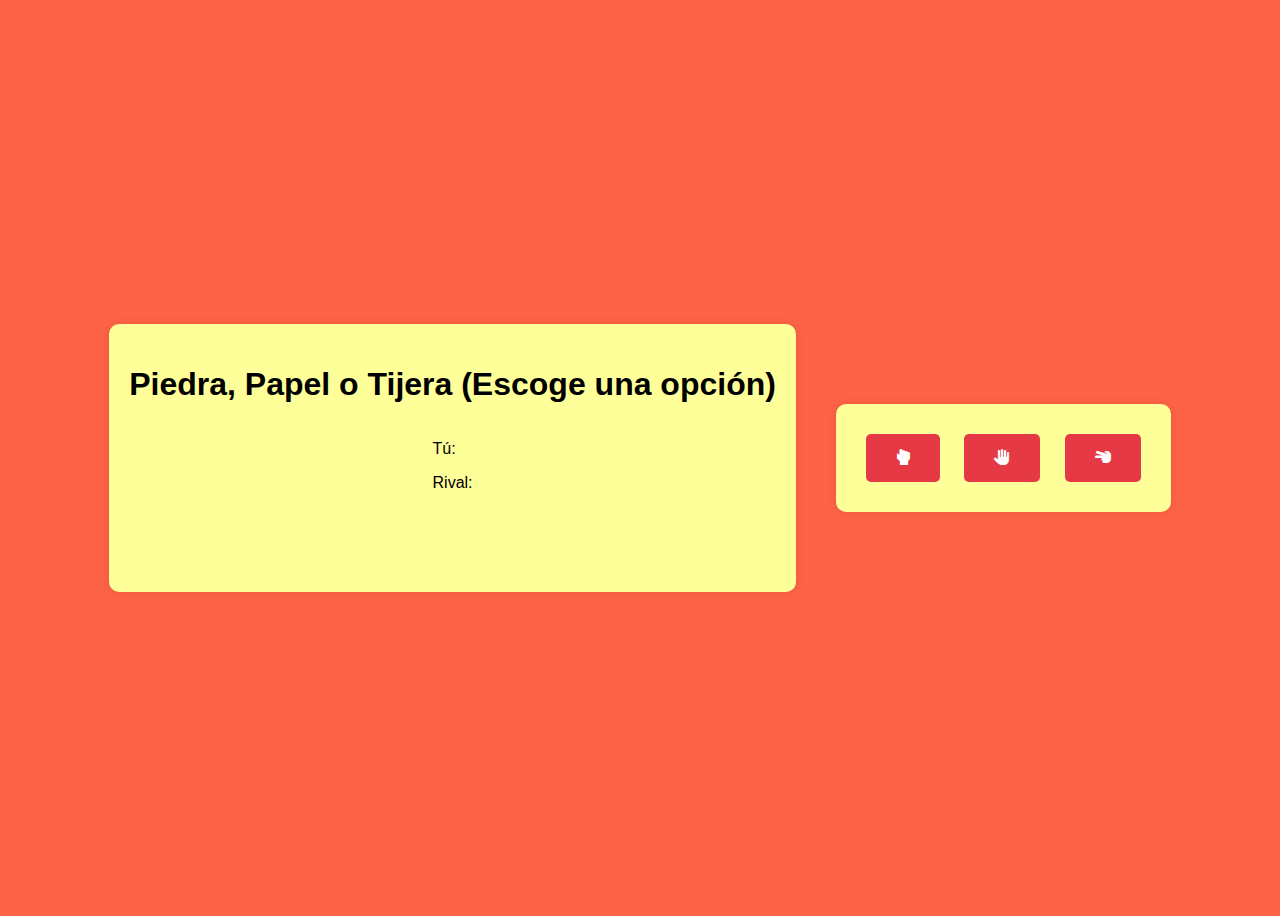
<file: .idea/game.html>
<!DOCTYPE html>
<html lang="es">
<head>
  <meta charset="UTF-8">
  <meta name="viewport" content="width=device-width, initial-scale=1.0">
  <title>Juego</title>
  <link rel="stylesheet" href="styles.css">
  <link rel="stylesheet" href="https://cdnjs.cloudflare.com/ajax/libs/font-awesome/6.0.0-beta3/css/all.min.css">
</head>
<body>
<div class="game">
  <h1>Piedra, Papel o Tijera (Escoge una opción)</h1>
  <div id="feedback">
    <p>Tú: <span id="userChoice"></span></p>
    <p>Rival: <span id="computerChoice"></span></p>
  </div>
  <p id="result"></p>
  <p id="score"></p>
</div>
<div class="menu">
  <div class="choices">
    <button class="choice" data-choice="piedra" onclick="makeChoice('piedra')"><i class="fa fa-hand-rock"></i></button>
    <button class="choice" data-choice="papel" onclick="makeChoice('papel')"><i class="fa fa-hand-paper"></i></button>
    <button class="choice" data-choice="tijera" onclick="makeChoice('tijera')"><i class="fa fa-hand-scissors"></i></button>
  </div>
</div>

<script src="game.js"></script>
<script>
  function makeChoice(choice) {
    var buttons = document.querySelectorAll('.choice');
    buttons.forEach(function(button) {
      if (button.getAttribute('data-choice') !== choice) {
        button.style.visibility = 'hidden';
      }
    });
    setTimeout(function() {
      buttons.forEach(function(button) {
        button.style.visibility = 'visible';
      });
    }, 1000);
  }
</script>
</body>
</html>
</file>
<file: .idea/styles.css>
body{
    font-family: Arial, sans-serif;
    display: flex;
    justify-content: center;
    align-items: center;
    height: 100vh;
    background-size: cover;
    background-position: center;
    background-repeat: no-repeat;
    background-color: tomato;
}

.menu {
    text-align: center;
    padding: 20px;
    border-radius: 10px;
    box-shadow: 0 0 10px rgba(0,0,0,0.1);
    background: rgba(255, 255, 153, 1);
    margin: 20px;
}

button {
    background-color: #e63946;
    color: white;
    border: none;
    padding: 15px 30px;
    text-align: center;
    text-decoration: none;
    display: inline-block;
    font-size: 16px;
    margin: 10px;
    cursor: pointer;
    border-radius: 5px;
    transition: background-color 0.3s;
}

button:hover {
    background-color: #d62828;
}
.game{
    display: flex;
    justify-content: center;
    align-items: center;
    flex-direction: column;
    background: rgba(255, 255, 153, 1);
    padding: 20px;
    border-radius: 10px;
    box-shadow: 0 0 10px rgba(0,0,0,0.1);
    margin: 20px;
}
</file>
